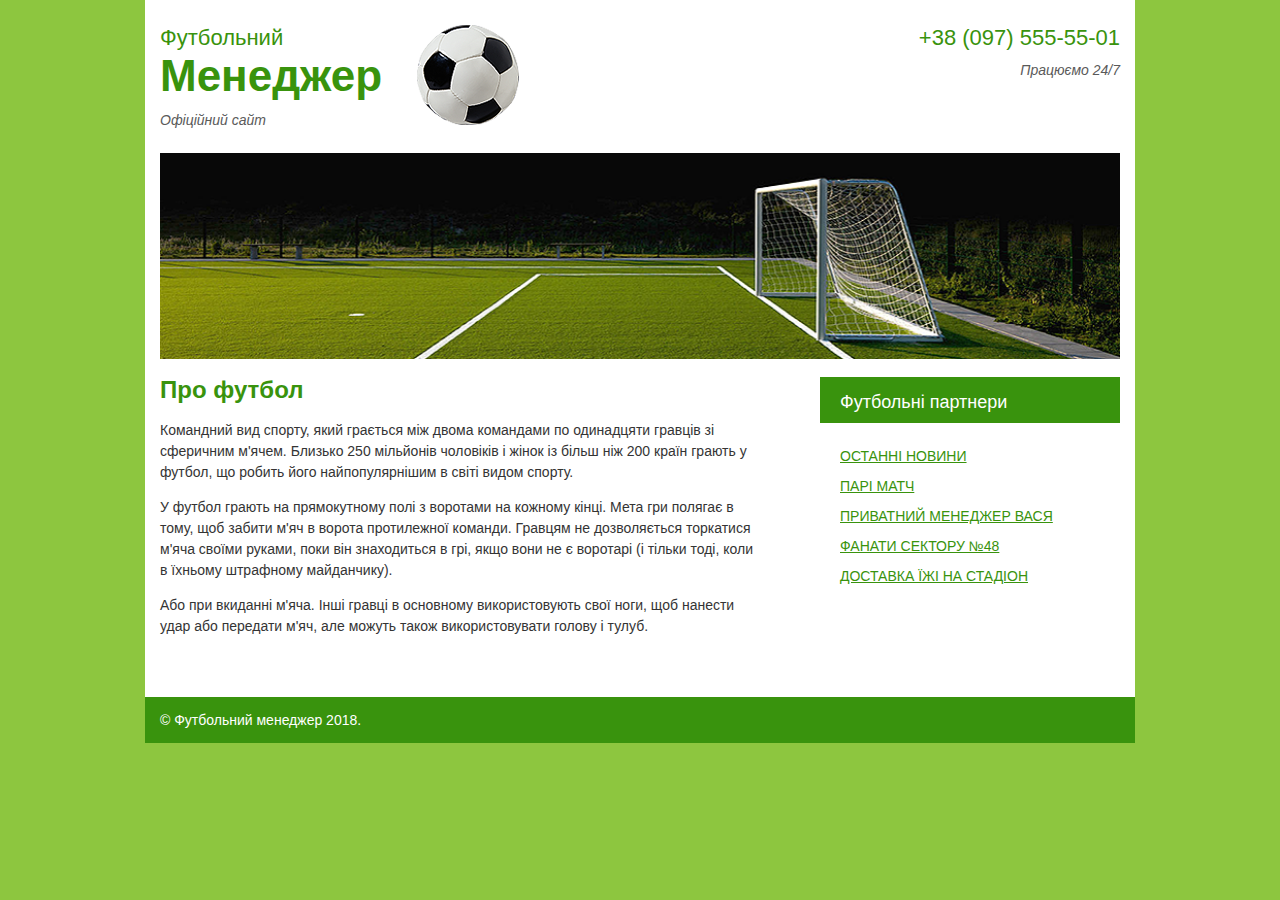
<file: index.html>
<!DOCTYPE html>
<html lang="en">

<head>
    <link rel="stylesheet" href="css/style.css">
    <meta charset="UTF-8">
    <meta http-equiv="X-UA-Compatible" content="IE=edge">
    <meta name="viewport" content="width=device-width, initial-scale=1.0">
    <title>Document</title>
</head>

<body>
    <div class="wrapper">
        <header class="header clear">
            <div class="logo">
                <p>Футбольний<b>Менеджер</b><i>Офіційний сайт</i></p>
                <img src="img/ball.png" alt="">
            </div>
            <div class="phone">
                <p><a href="tel:+380975555501">+38 (097) 555-55-01</a><i>Працюємо 24/7</i></p>
            </div>
        </header>
        <img class="picture" src="img/picture.png" alt="">
        <main class="main_info clear">
            <div class="main_text">
                <h1>Про футбол</h1>
                <p>Командний вид спорту, який грається між двома командами по одинадцяти гравців зі сферичним м'ячем. Близько 250 мільйонів чоловіків і жінок із більш ніж 200 країн грають у футбол, що робить його найпопулярнішим в світі видом спорту.</p>
                <p>У футбол грають на прямокутному полі з воротами на кожному кінці. Мета гри полягає в тому, щоб забити м'яч в ворота протилежної команди. Гравцям не дозволяється торкатися м'яча своїми руками, поки він знаходиться в грі, якщо вони не є воротарі (і тільки тоді, коли в їхньому штрафному майданчику).</p>
                <p>Або при вкиданні м'яча. Інші гравці в основному використовують свої ноги, щоб нанести удар або передати м'яч, але можуть також використовувати голову і тулуб.</p>
            </div>
            <aside class="aside">
                <p>Футбольні партнери</p>
                <nav>
                    <ul>
                        <li>
                            <a href="#">останні новини</a>
                        </li>
                        <li>
                            <a href="#">Парі матч</a>
                        </li>
                        <li>
                            <a href="#">приватний менеджер Вася</a>
                        </li>
                        <li>
                            <a href="#">фанати сектору №48</a>
                        </li>
                        <li>
                            <a href="#">доставка їжі на стадіон</a>
                        </li>
                    </ul>
                </nav>
            </aside>
        </main>
        <footer class="footer">
            <p>&copy; Футбольний менеджер 2018.</p>
        </footer>
    </div>

</body>

</html>
</file>
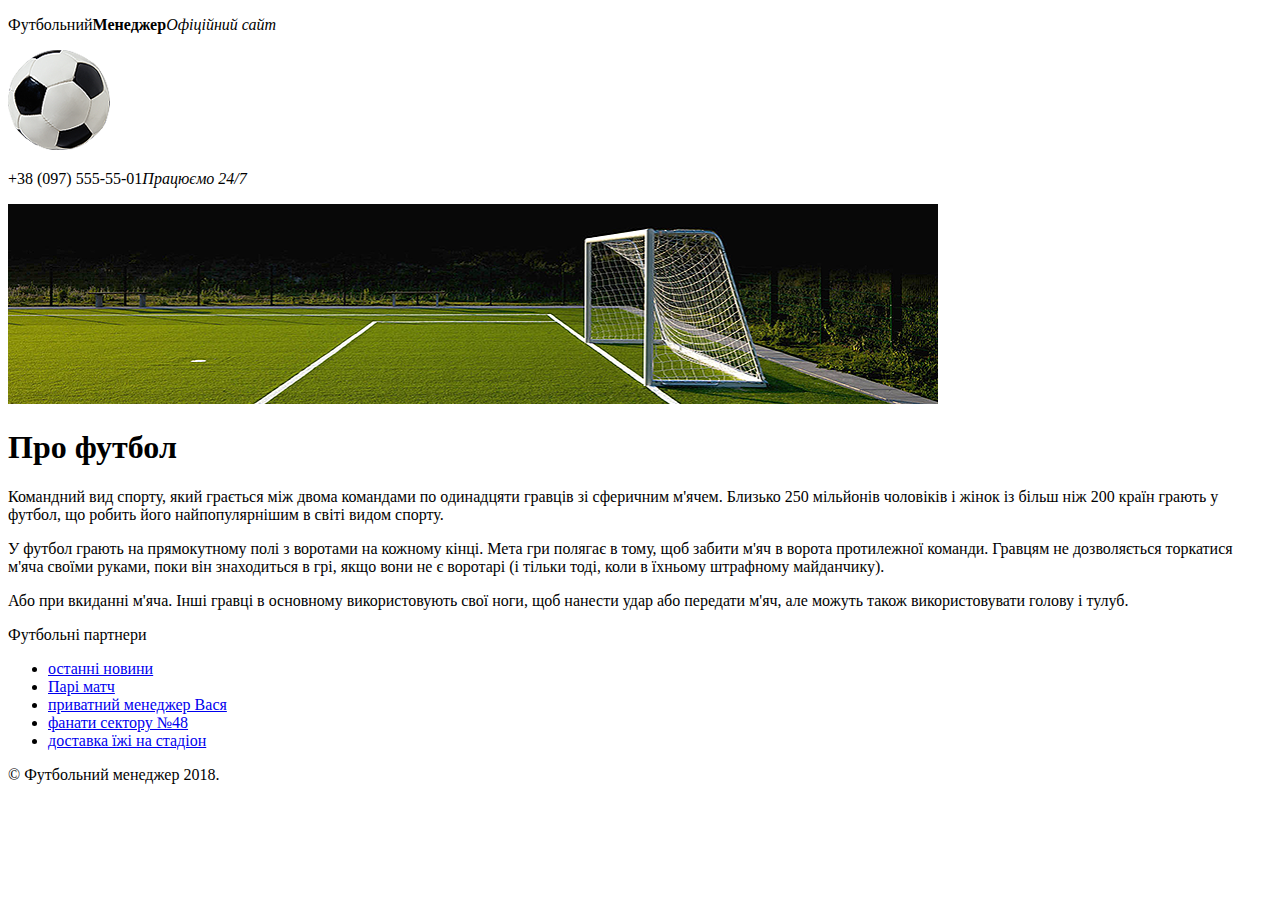
<file: test.html>
<!DOCTYPE html>
<html lang="en">
<head>
    <meta charset="UTF-8">
    <meta http-equiv="X-UA-Compatible" content="IE=edge">
    <meta name="viewport" content="width=device-width, initial-scale=1.0">
    <title>Document</title>
</head>
<body>
    <div class="wrapper"> 
        <div class="header">
            <div class="logo">
                <p>Футбольний<b>Менеджер</b><i>Офіційний сайт</i></p>
                <img src="img/ball.png" alt="">
            </div>
            <div class="telephone">
                <p>+38 (097) 555-55-01<i>Працюємо 24/7</i></p>
            </div>
        </div>
        <img src="img/picture.png" alt="">
        <div class="main">
            <div class="text">
                <h1>Про футбол</h1>
                <p>Командний вид спорту, який грається між двома командами по одинадцяти гравців зі сферичним м'ячем. Близько 250 мільйонів чоловіків і жінок із більш ніж 200 країн грають у футбол, що робить його найпопулярнішим в світі видом спорту.</p>
                <p>У футбол грають на прямокутному полі з воротами на кожному кінці. Мета гри полягає в тому, щоб забити м'яч в ворота протилежної команди. Гравцям не дозволяється торкатися м'яча своїми руками, поки він знаходиться в грі, якщо вони не є воротарі (і тільки тоді, коли в їхньому штрафному майданчику).</p>
                <p>Або при вкиданні м'яча. Інші гравці в основному використовують свої ноги, щоб нанести удар або передати м'яч, але можуть також використовувати голову і тулуб.</p>

            </div>
            <div class="partners">
                <p>Футбольні партнери</p>
                <ul>
                    <li>
                        <a href="#">останні новини</a>
                    </li>
                    <li>
                        <a href="#">Парі матч</a>
                    </li>
                    <li>
                        <a href="#">приватний менеджер Вася</a>
                    </li>
                    <li>
                        <a href="#">фанати сектору №48</a>
                    </li>
                    <li>
                        <a href="#">доставка їжі на стадіон</a>
                    </li>
                </ul>

            </div>

        </div>
        <p>&copy; Футбольний менеджер 2018.</p>
    </div>
</body>
</html>
</file>
<file: css/style.css>
body{
    font-family: "Arial";
    background-color: #8dc63f;
    margin: 0;
}
.clear:after{
    clear: both;
    display: block;
    content: "";
}
.wrapper{
    background-color: #fff;
    max-width: 960px;
    margin: auto;
    padding: 0 15px;
}
.header{
    padding: 25px 0;
}
.header p{
    margin: 0;
}
.logo,
.logo p,
.logo img
{
    float: left;
}
.logo p,
.phone p,
.phone a{
    font-size: 22px;
    color: #39930d;
    text-decoration: none;
}
.logo b{
    font-size: 44px;
    display: block;
}
.logo i,
.phone i{
    font-size: 14px;
    color: #5a5a5a;
    display: block;
    margin-top: 11px;
}
.logo img{
    margin-left: 35px;
    transition: all 1s ease;
}
.logo img:hover{
    padding-left: 350px;
}
.phone{
    float: right;
}
.phone i{
    text-align: right;
}
.picture{
    width: 100%;
    vertical-align: bottom; /* Для того, щоб прибрати відступ після картинки. */
}
.main_info{
    margin-bottom: 46px;
}
.main_text{
    float: left;
    max-width: 600px;
}
.main_text h1{
    font-size: 24px;
    color: #39930d;
}
.main_text p{
    font-size: 14px;
    line-height: 21px;
    color: #343434;
}
.aside{
    float: right;
    min-width: 300px;
}
.aside p{
    background-color: #39930d;
    font-size: 18px;
    color: #fff;
    padding: 15px 20px 10px;

}
.aside ul{
    list-style: none;
    padding-left:20px;
}
.aside a{
    font-size: 14px;
    line-height: 30px;
    color: #39930d;
    text-transform: uppercase;
    display: block;
    transition: all 1s ease;
}
.aside a:hover{
    color: #fff;
    background-color: #39930d;
    text-decoration: none;
    padding-left: 10px;
}
.footer{
    background-color: #39930d;
    font-size: 14px;
    color: #fff;
    margin: 0 -15px;
    padding: 15px 15px;
}
.footer p{
    margin: 0
}
</file>
